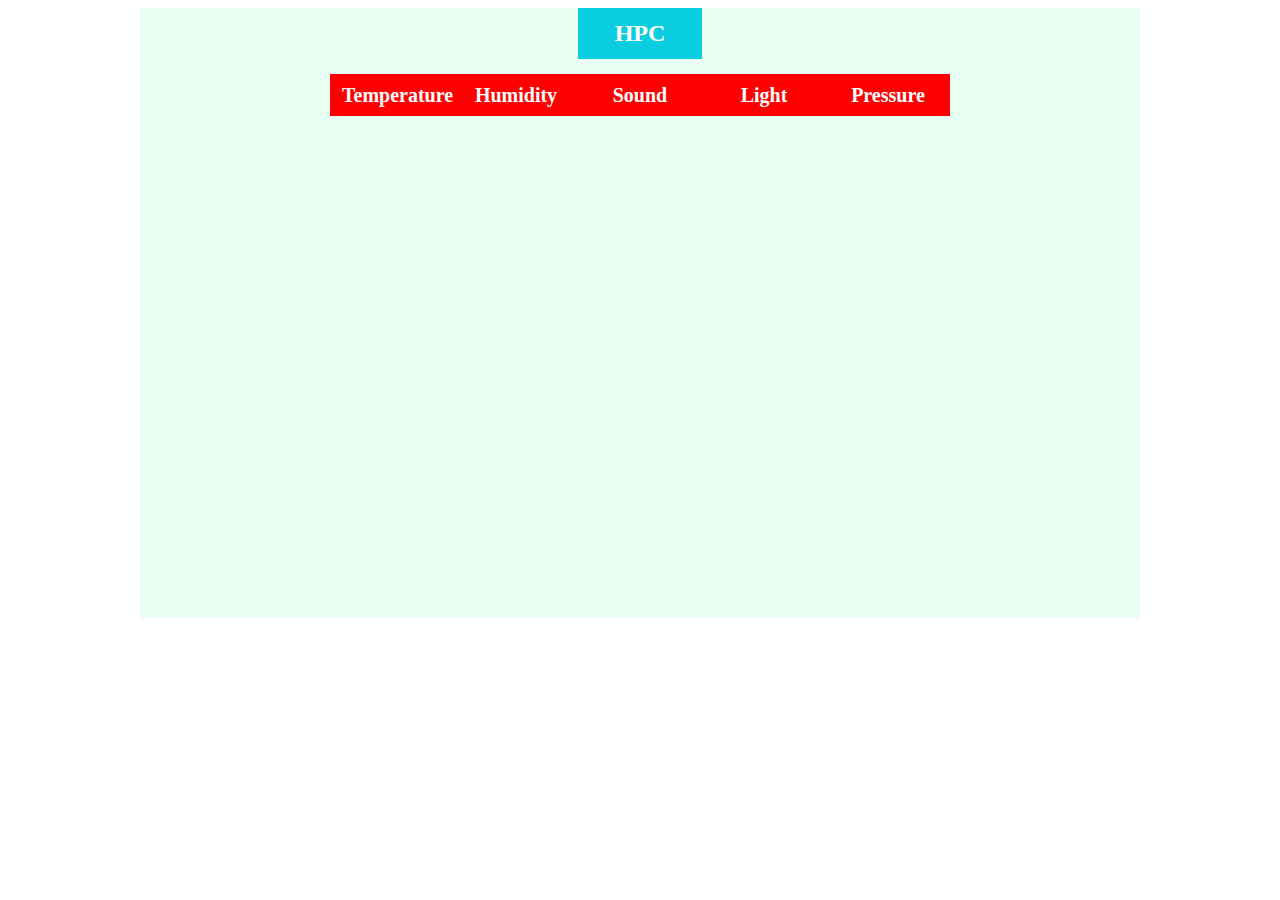
<file: humidity.html>
<html>
	<head>
	<title> Humidity </title>
		<link rel= "stylesheet" type="text/css" href = "../CSS/data_visual.css" />
	</head>
	<body>
		<center>
		<div id = "wrapper2">
			<div id = "topbar">
				<a href="index.html"> HPC </a>
			</div>
			<div id = "taskbar">
				<ul>
					<li> <a href = "temp.html"> Temperature </a> </li>
					<li> <a href = "humidity.html"> Humidity </a> </li>
					<li> <a href = "sound.html"> Sound </a> </li>
					<li> <a href = "light.html"> Light  </a> </li>
					<li> <a href = "pressure.html"> Pressure </a> </li>
				</ul>
			</div>
			<br />
			<br />
			<div id = "leftbar">
			</div>
			<div id = "rightbar">
			</div>
			<div id = "content">
			</div>
		</div>
	</body>
</html>
</file>
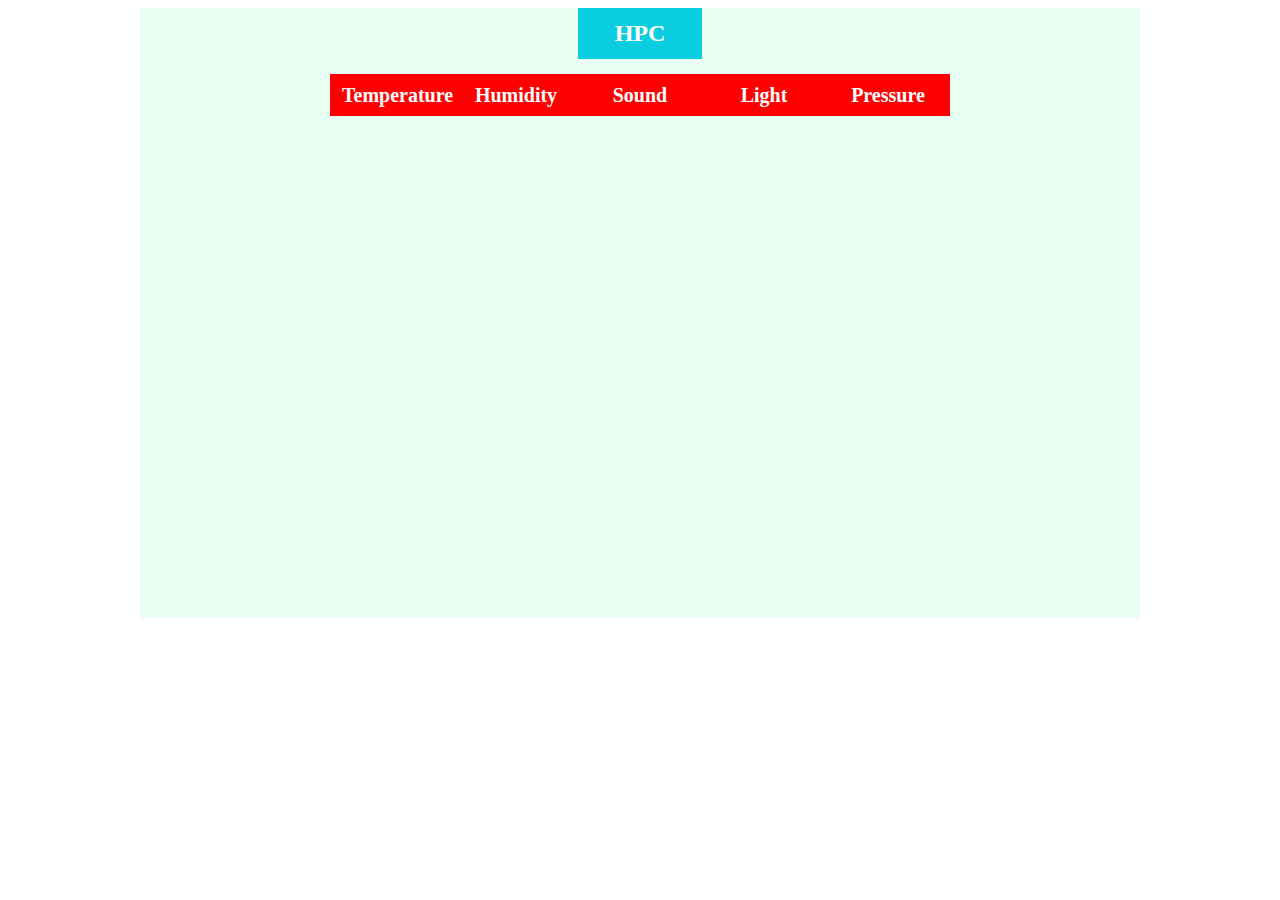
<file: light.html>
<html>
	<head>
		<title> Light </title>
		<link rel= "stylesheet" type="text/css" href = "../CSS/data_visual.css" />
	</head>
	<body>
		<center>
		<div id = "wrapper2">
			<div id = "topbar">
				<a href="index.html"> HPC </a>
			</div>
			<div id = "taskbar">
				<ul>
					<li> <a href = "temp.html"> Temperature </a> </li>
					<li> <a href = "humidity.html"> Humidity </a> </li>
					<li> <a href = "sound.html"> Sound </a> </li>
					<li> <a href = "light.html"> Light  </a> </li>
					<li> <a href = "pressure.html"> Pressure </a> </li>
				</ul>
			</div>
			<br />
			<br />
			<div id = "leftbar">
			</div>
			<div id = "rightbar">
			</div>
			<div id = "content">
			</div>
		</div>
	</body>
</html>
</file>
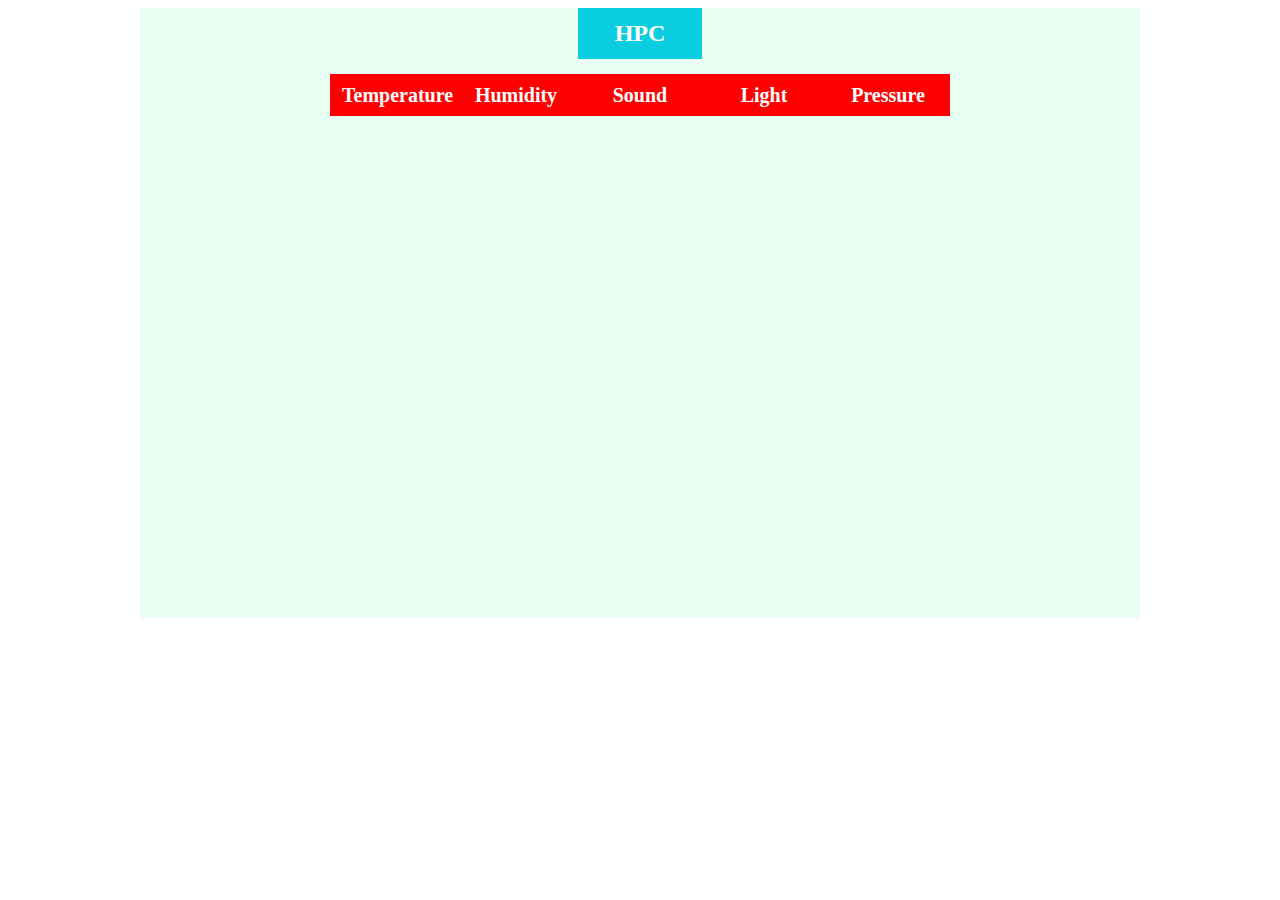
<file: pressure.html>
<html>
	<head>
		<title> Pressure </title>
		<link rel= "stylesheet" type="text/css" href = "../CSS/data_visual.css" />
	</head>
	<body>
		<center>
		<div id = "wrapper2">
			<div id = "topbar">
				<a href="index.html"> HPC </a>
			</div>
			<div id = "taskbar">
				<ul>
					<li> <a href = "temp.html"> Temperature </a> </li>
					<li> <a href = "humidity.html"> Humidity </a> </li>
					<li> <a href = "sound.html"> Sound </a> </li>
					<li> <a href = "light.html"> Light  </a> </li>
					<li> <a href = "pressure.html"> Pressure </a> </li>
				</ul>
			</div>
			<br />
			<br />
			<div id = "leftbar">
			</div>
			<div id = "rightbar">
			</div>
			<div id = "content">
			</div>
		</div>
	</body>
</html>
</file>
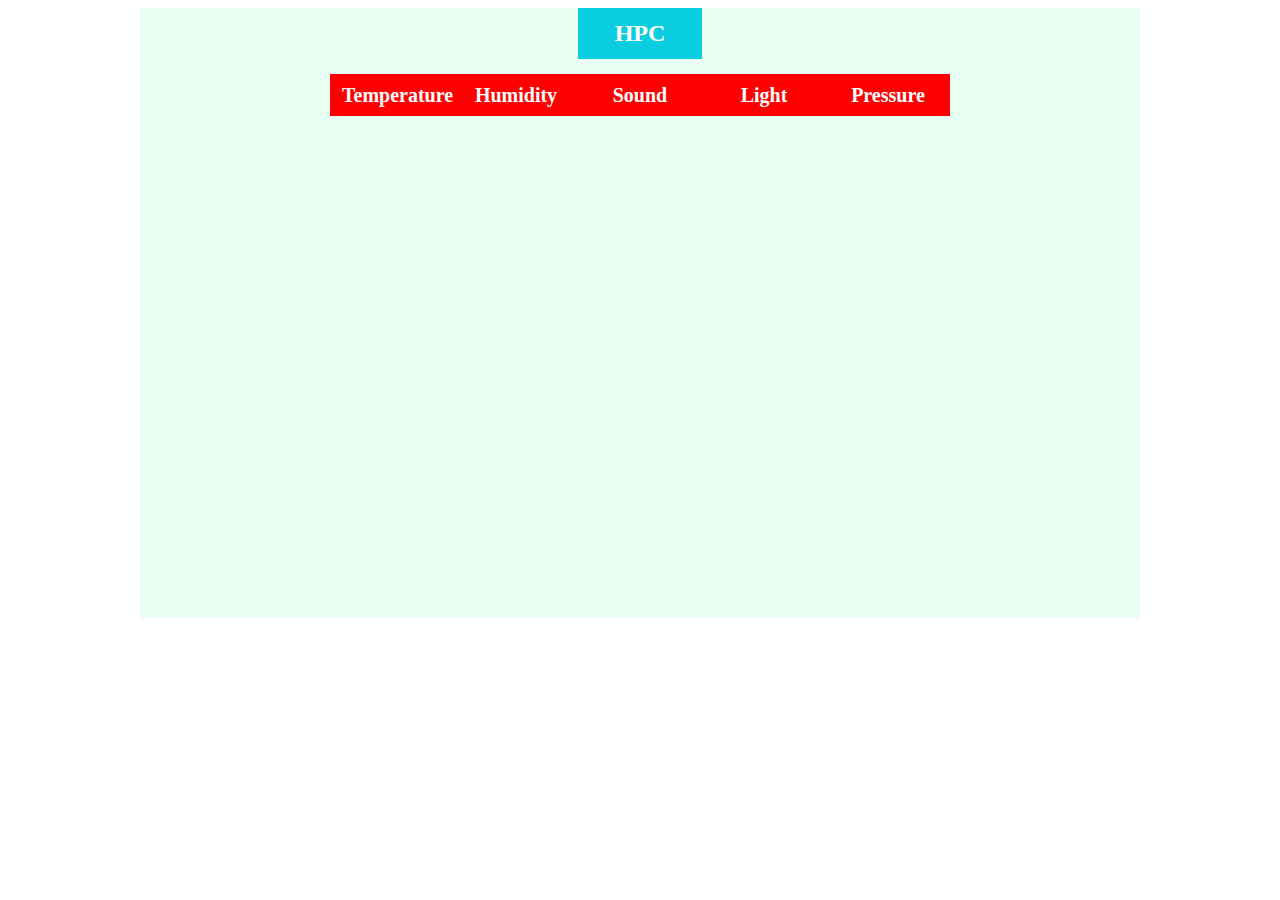
<file: sound.html>
<html>
	<head>
		<title> Sound </title>
		<link rel= "stylesheet" type="text/css" href = "../CSS/data_visual.css" />
	</head>
	<body>
		<center>
		<div id = "wrapper2">
			<div id = "topbar">
				<a href="index.html"> HPC </a>
			</div>
			<div id = "taskbar">
				<ul>
					<li> <a href = "temp.html"> Temperature </a> </li>
					<li> <a href = "humidity.html"> Humidity </a> </li>
					<li> <a href = "sound.html"> Sound </a> </li>
					<li> <a href = "light.html"> Light  </a> </li>
					<li> <a href = "pressure.html"> Pressure </a> </li>
				</ul>
			</div>
			<br />
			<br />
			<div id = "leftbar">
			</div>
			<div id = "rightbar">
			</div>
			<div id = "content">
			</div>
		</div>
	</body>
</html>
</file>
<file: CSS/data_visual.css>
#wrapper{
	height: 2000px;
	width: 1100px;
	background-color: #e8fff4;
}
#wrapper2{
	height: 610px;
	width: 1000px;
	background-color: #e8fff4;
}
#titles{
	height: 50px;
	width : 100%;
	background-color : black;
	text-align : center;
	color: white;
	font-family: Bodoni MT;
}
#topbar{
	height: 50px;
	width: 100%;
}
#names {
	font-weight: bold;
	font-family: Bodoni MT;
	text-align : center;
}

#background{
	height: 2000px;
	width: 1000px;
	background-color: green;
	opacity: 0.9;
	
}
#taskbar{
	height: 50px;
	width: 100%;
}
#taskbar ul, #topbar ul, #profile ul{
	display: inline-block;
	list-style-type: none;
	padding: 0px;
}
#taskbar li, #profile li{
	float: left;
}
#taskbar a, #topbar a{
	display: block;
	width: 100px;
	background-color: red;
	color: #FFFFFF;
	padding: 12px;
	font-size: 20px;
	text-decoration: none;
	text-align: center;
	font-weight: bold;
}
#topbar a{
	background-color: #0BCDE0;
	font-size: 24px;
	
}
#taskbar a:hover, a:active{
	background-color: #00FA00;
}
#leftbar, #rightbar{
	height: 100%;
	width: 100px;
}
#leftbar{
	float: left;
}
#rightbar{
	float: right;
}
#content {
	font-family: arial;
	text-align: content;
	opacity: 1;
}
#memebers {
	
}
#ramtinarino{
	margin-left: 10px;
}
#josh{
	margin-right: 20px;
}
#tyler, #connor, #ramtinarino, #ali, #josh, #mark, #david, #courtney, #angela, #tom, #neil, #byron, #james, #jayden{
	display: inline;
	height: 300px;
	width: 150px;
}
#body{
	background-color: white;
}
#navbar {
	width: 100%;
	height: 50px;
	font-size: 30px;
	float: center;
	background-color: #AAB9FF;
	margin: 0px;
	padding: 0px;
}
.nav {
	margin-bottom: 18px;
	margin-left: 0;
	list-style: none;
	}

.nav > li > a {
	display: block;
}

.nav-tabs{
	*zoom: 1;
}

			.nav-tabs:before,
			.nav-tabs:after {
			  display: table;
			  content: "";
			}

			.nav-tabs:after {
			  clear: both;
			}

			.nav-tabs > li {
			  float: left;
			}

			.nav-tabs > li > a {
			  padding-right: 12px;
			  padding-left: 12px;
			  margin-right: 2px;
			  line-height: 14px;
			}

			.nav-tabs {
			  border-bottom: 1px solid #ddd;
			}

			.nav-tabs > li {
			  margin-bottom: -1px;
			}

			.nav-tabs > li > a {
			  padding-top: 8px;
			  padding-bottom: 8px;
			  line-height: 18px;
			  border: 1px solid transparent;
			  -webkit-border-radius: 4px 4px 0 0;
				 -moz-border-radius: 4px 4px 0 0;
					  border-radius: 4px 4px 0 0;
			}

			.nav-tabs > li > a:hover {
			  border-color: #eeeeee #eeeeee #dddddd;
			}

			.nav-tabs > .active > a,
			.nav-tabs > .active > a:hover {
			  color: #555555;
			  cursor: default;
			  background-color: #ffffff;
			  border: 1px solid #ddd;
			  border-bottom-color: transparent;
			}

			li {
			  line-height: 18px;
			}

			.tab-content.active{
				display: block;
			}

			.tab-content.hide{
				display: none;
			}
</file>
